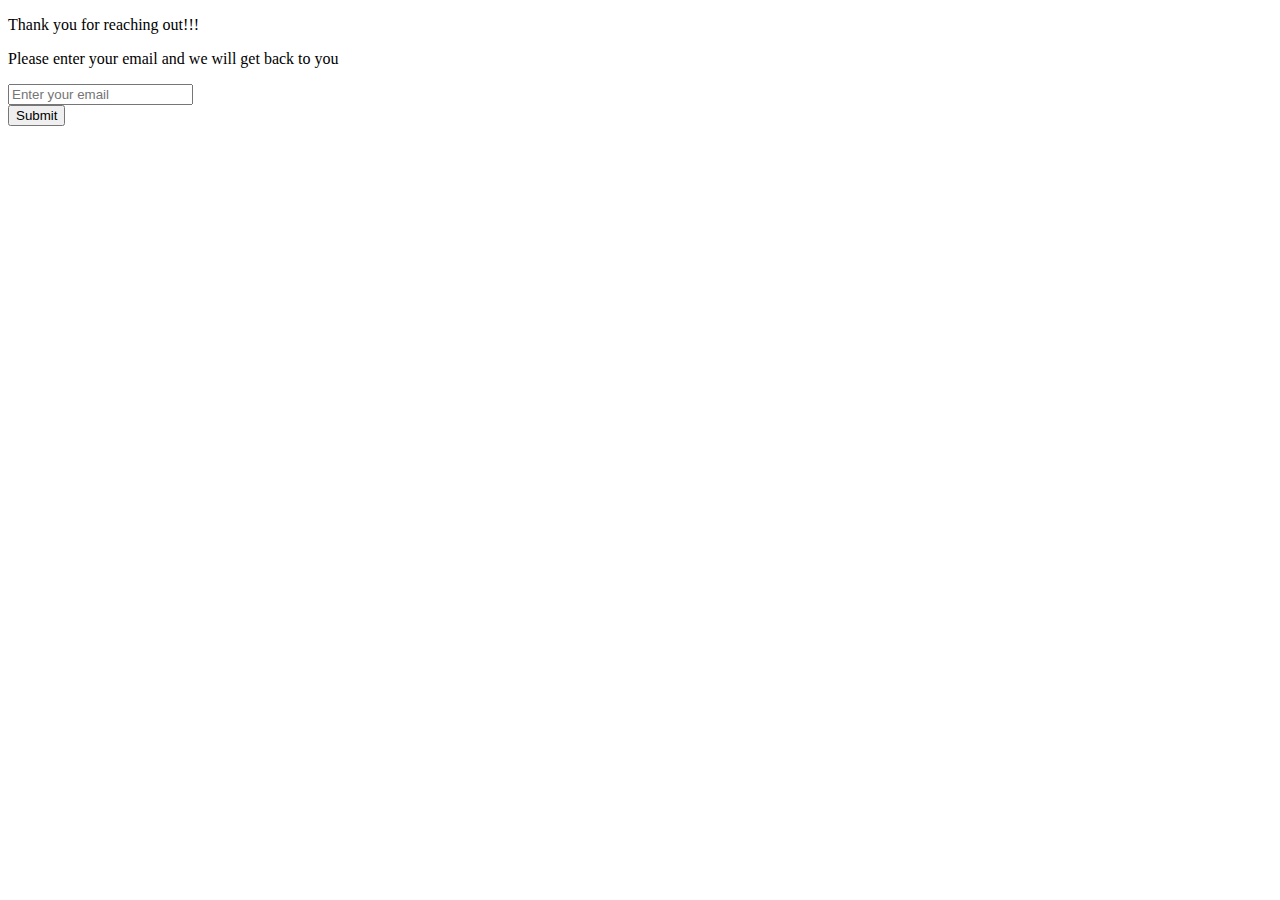
<file: contact.html>
<!DOCTYPE html>
<html>

<head>
    <title>Contact</title>
</head>

<body>
    <div>
        <div>
            <p>Thank you for reaching out!!!</p>
            <p>Please enter your email and we will get back to you</p>
            <form action="index.html" method="get">
                <input type="email" name="email" placeholder="Enter your email" required><br/>
                <input type="submit" value="Submit">
            </form>
        </div>
       
    </div>
</body>

</html>
</file>
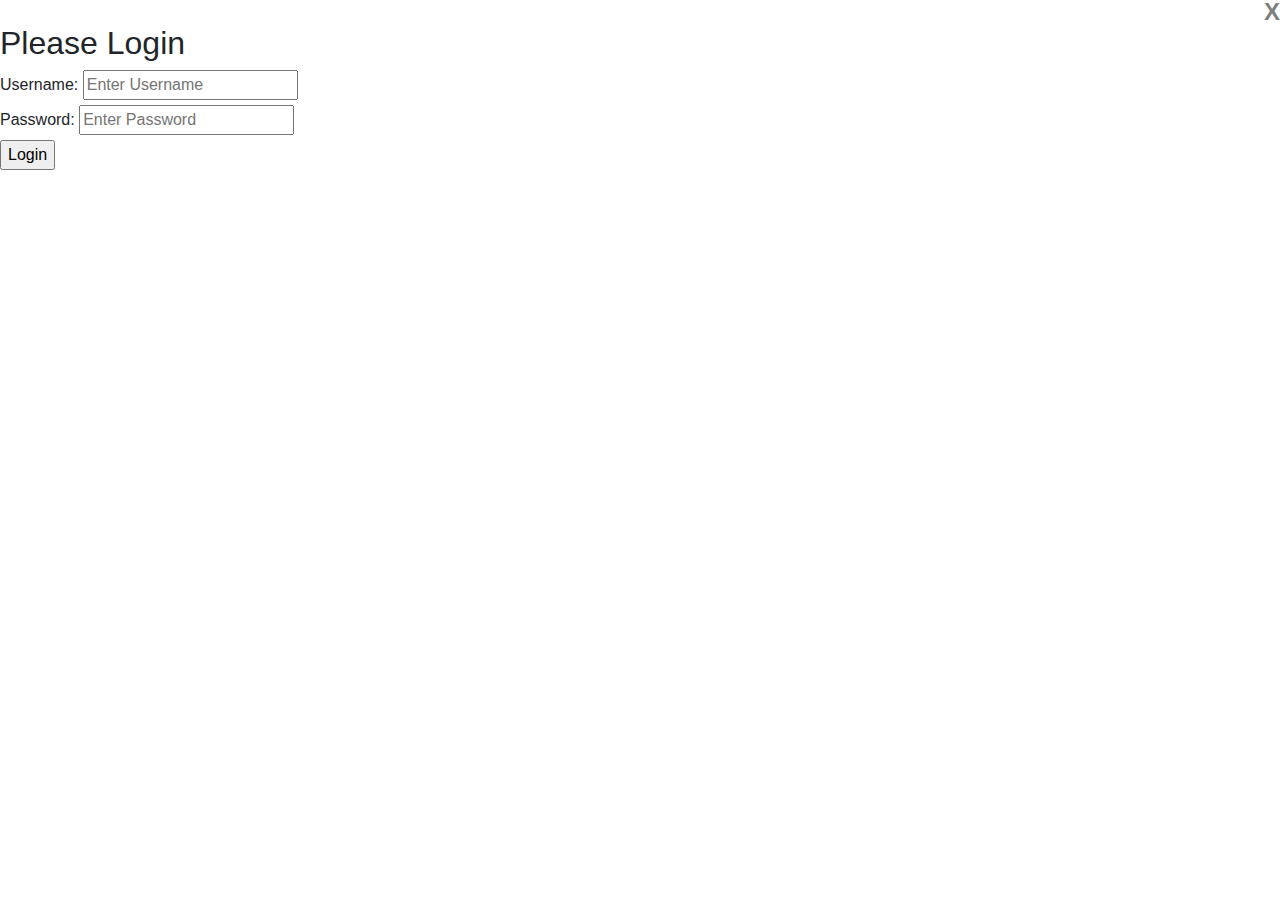
<file: login.html>
<!DOCTYPE html>
<html>

<head>
    <title>Login</title>
    <link rel="stylesheet" href="https://stackpath.bootstrapcdn.com/bootstrap/4.5.0/css/bootstrap.min.css">
        <script src="https://ajax.googleapis.com/ajax/libs/jquery/3.5.1/jquery.min.js"></script>
        <script src="https://stackpath.bootstrapcdn.com/bootstrap/4.5.0/js/bootstrap.min.js"></script>
</head>

<body>
    <div>
         <a href="#close" title="Close" class="close">X</a><br>
            <h2>Please Login</h2>
        <form action="index.html" method="get">
            <label >Username:</label>
            <input type="text" placeholder="Enter Username" name="Username" required><br/>
            <label>Password:</label>
            <input type="password" placeholder="Enter Password" name="Password" required><br/>
            <input type="submit" value="Login">

        </form>
        <script>
            // Get the modal
            var modal = document.getElementById('id01');

            // When the user clicks anywhere outside of the modal, close it
            window.onclick = function(event) {
                if (event.target == modal) {
                    modal.style.display = "none";
                }
            }
            </script>

        
        
    </div>
</body>

</html>
</file>
